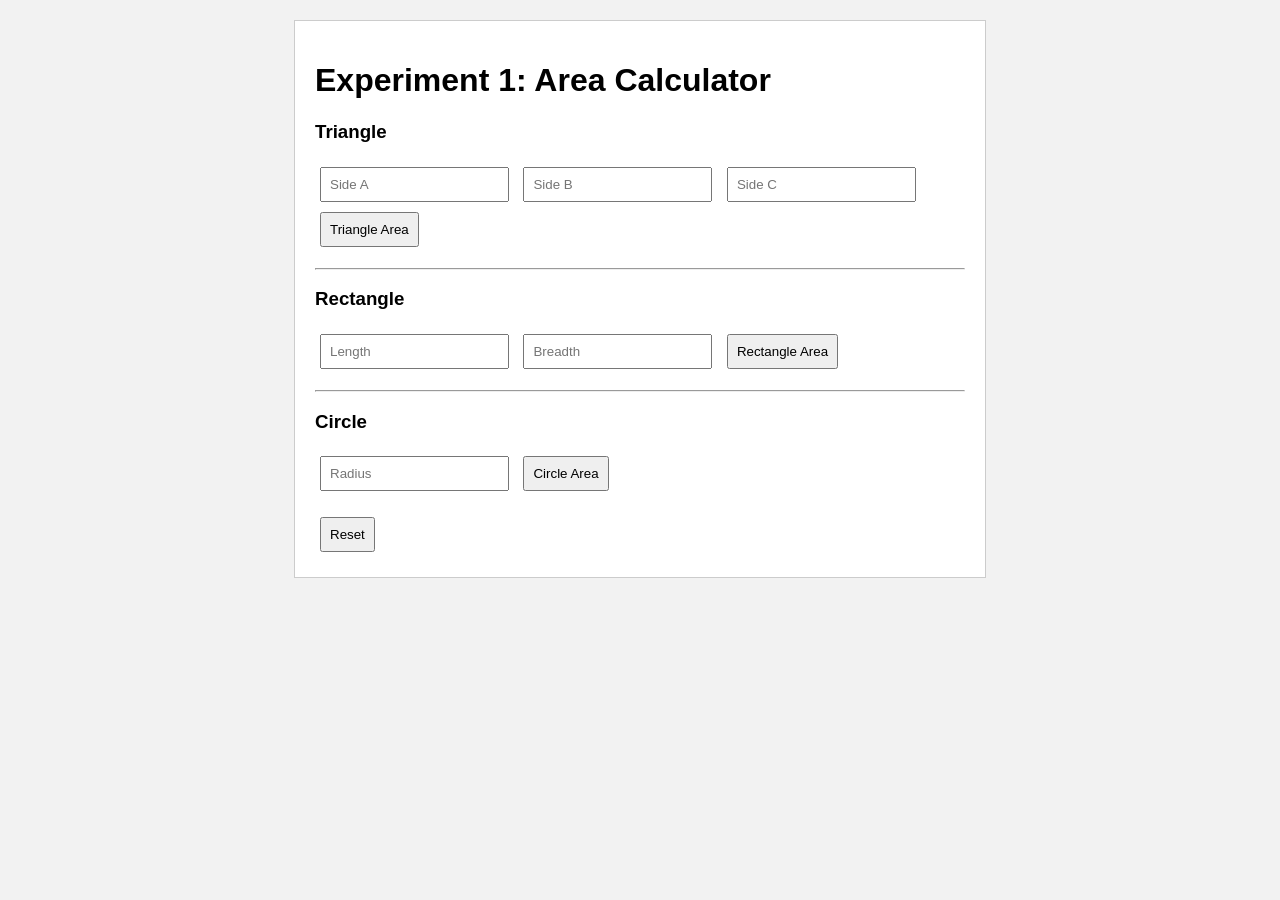
<file: JS_Practical/Experiment_1/index.html>
<!DOCTYPE html>
<html lang="en">
<head>
  <meta charset="UTF-8">
  <meta name="viewport" content="width=device-width, initial-scale=1.0">
  <title>Experiment 1 - Area of Triangle, Rectangle and Circle</title>
  <link rel="stylesheet" href="style.css">
</head>
<body>
  <div class="container">
    <h1>Experiment 1: Area Calculator</h1>
    <h3>Triangle</h3>
    <input type="number" id="sideA" placeholder="Side A">
    <input type="number" id="sideB" placeholder="Side B">
    <input type="number" id="sideC" placeholder="Side C">
    <button onclick="triangle()">Triangle Area</button>
    <p id="triangleResult"></p>
    <hr>
    <h3>Rectangle</h3>
    <input type="number" id="length" placeholder="Length">
    <input type="number" id="breadth" placeholder="Breadth">
    <button onclick="rectangle()">Rectangle Area</button>
    <p id="rectangleResult"></p>
    <hr>
    <h3>Circle</h3>
    <input type="number" id="radius" placeholder="Radius">
    <button onclick="circle()">Circle Area</button>
    <p id="circleResult"></p>
    <button onclick="resetPage()">Reset</button>
  </div>
  <script src="script.js"></script>
</body>
</html>
</file>
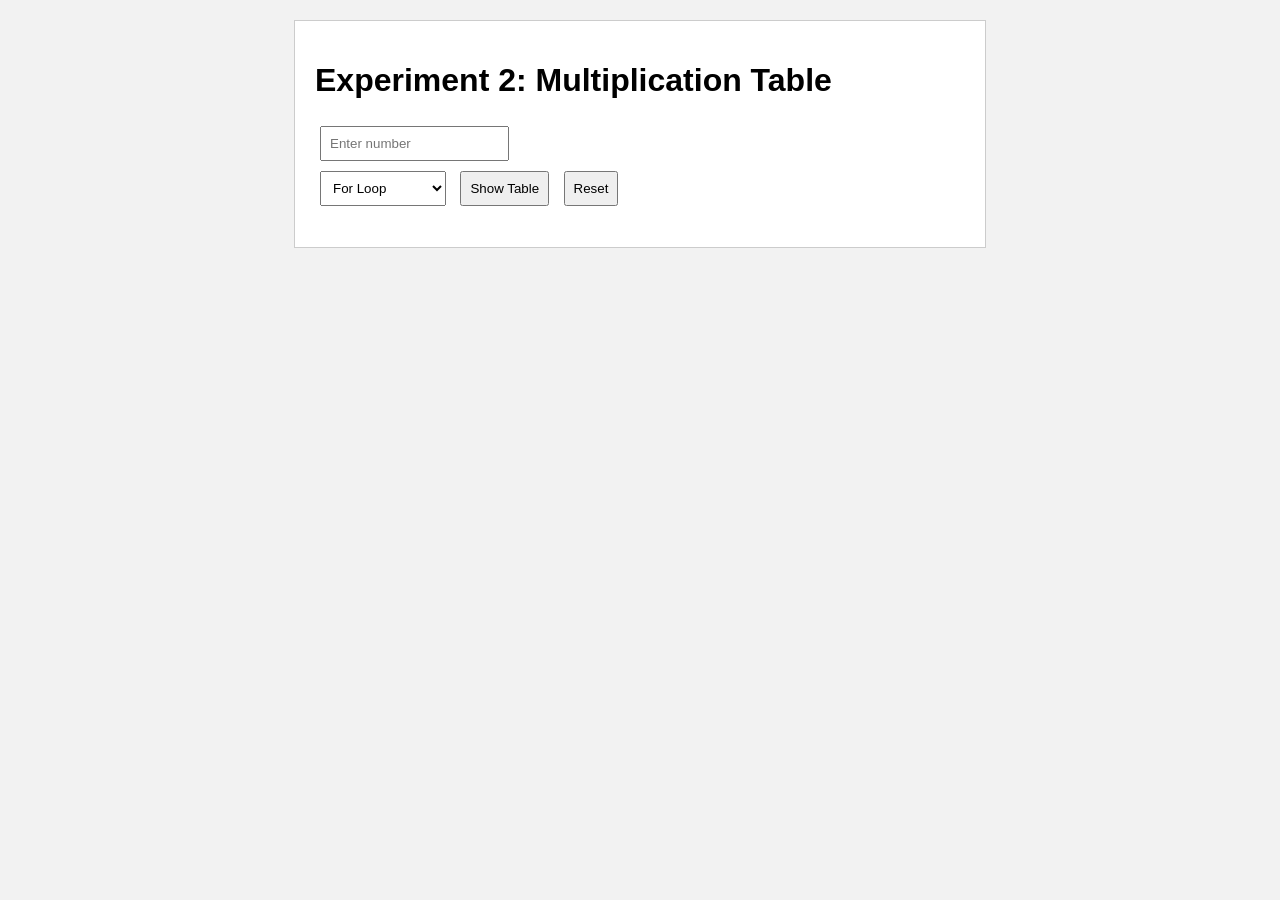
<file: JS_Practical/Experiment_2/index.html>
<!DOCTYPE html>
<html lang="en">
<head>
  <meta charset="UTF-8">
  <meta name="viewport" content="width=device-width, initial-scale=1.0">
  <title>Experiment 2 - Multiplication Table Using Loops</title>
  <link rel="stylesheet" href="style.css">
</head>
<body>
  <div class="container">
    <h1>Experiment 2: Multiplication Table</h1>
    <input type="number" id="number" placeholder="Enter number">
    <br>
    <select id="loop">
    <option value="for">For Loop</option>
    <option value="while">While Loop</option>
    <option value="do">Do While Loop</option>
    </select>
    <button onclick="table()">Show Table</button>
    <button onclick="resetPage()">Reset</button>
    <pre id="result"></pre>
  </div>
  <script src="script.js"></script>
</body>
</html>
</file>
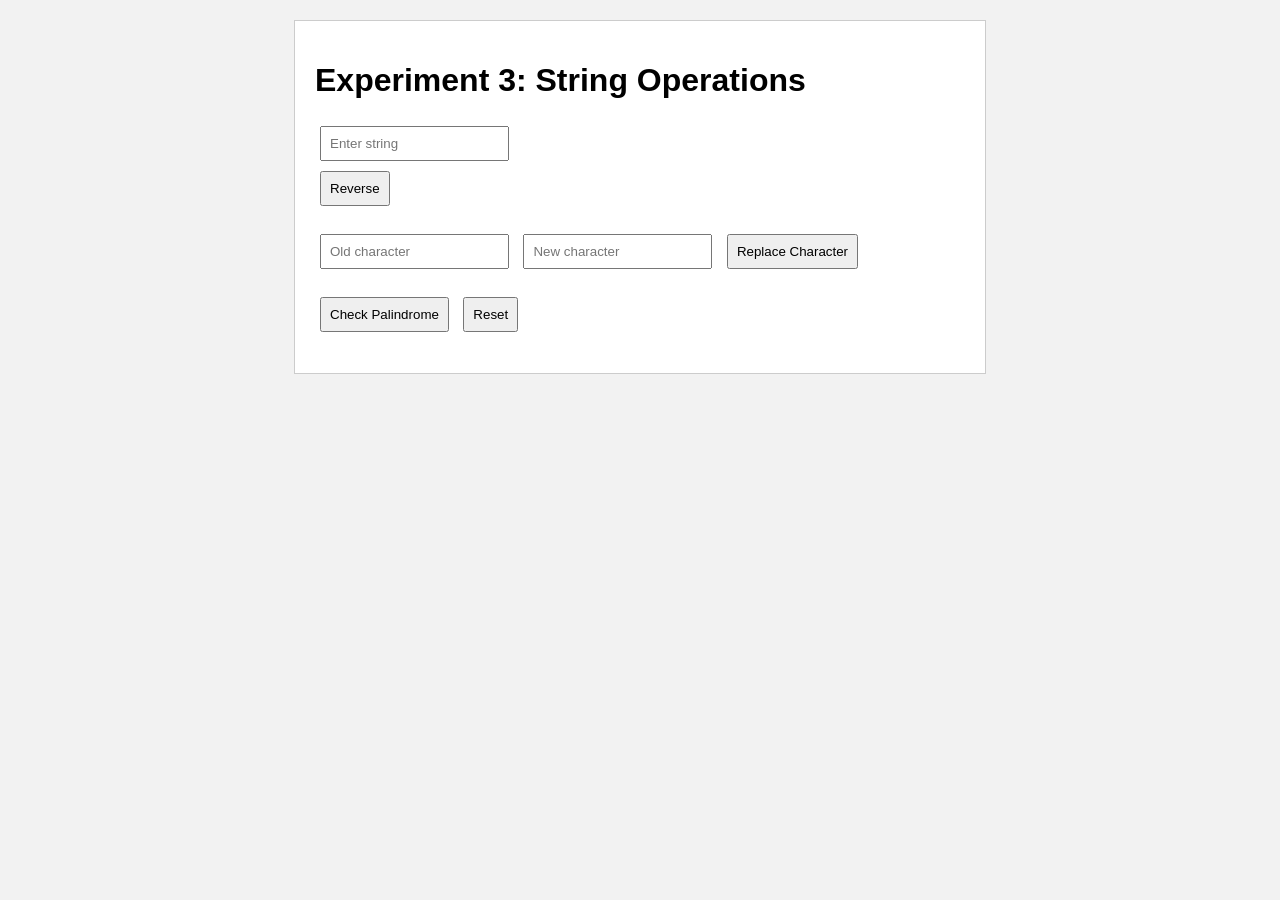
<file: JS_Practical/Experiment_3/index.html>
<!DOCTYPE html>
<html lang="en">
<head>
  <meta charset="UTF-8">
  <meta name="viewport" content="width=device-width, initial-scale=1.0">
  <title>Experiment 3 - String Reverse, Replace and Palindrome (Manual Loops)</title>
  <link rel="stylesheet" href="style.css">
</head>
<body>
  <div class="container">
    <h1>Experiment 3: String Operations</h1>
    <input type="text" id="textInput" placeholder="Enter string">
    <br>
    <button onclick="reverseText()">Reverse</button>
    <br><br>
    <input type="text" id="oldChar" maxlength="1" placeholder="Old character">
    <input type="text" id="newChar" maxlength="1" placeholder="New character">
    <button onclick="replaceChar()">Replace Character</button>
    <br><br>
    <button onclick="checkPalindrome()">Check Palindrome</button>
    <button onclick="resetPage()">Reset</button>
    <p id="result"></p>
  </div>
  <script src="script.js"></script>
</body>
</html>
</file>
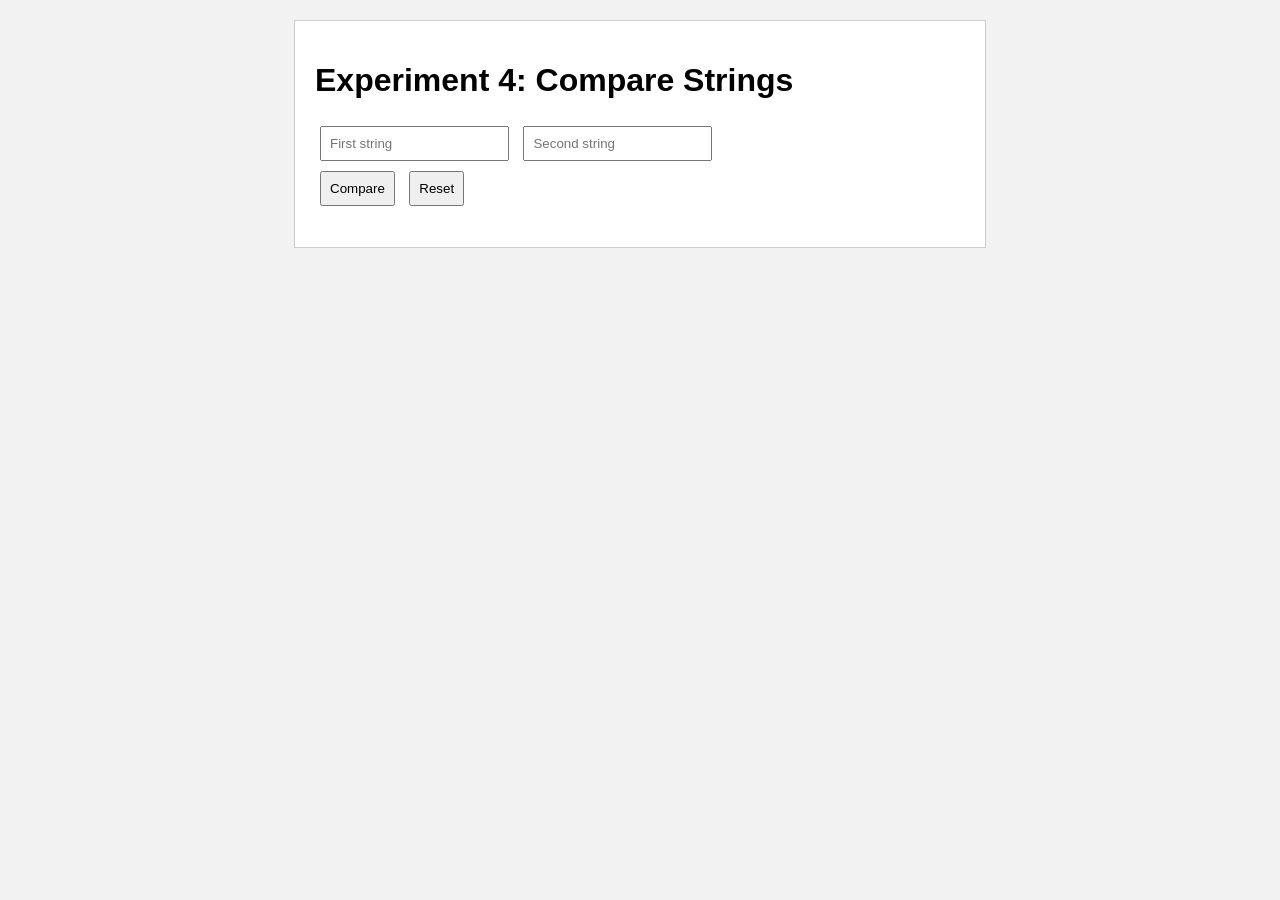
<file: JS_Practical/Experiment_4/index.html>
<!DOCTYPE html>
<html lang="en">
<head>
  <meta charset="UTF-8">
  <meta name="viewport" content="width=device-width, initial-scale=1.0">
  <title>Experiment 4 - Compare Two Strings Using Basic Operators and Loops</title>
  <link rel="stylesheet" href="style.css">
</head>
<body>
  <div class="container">
    <h1>Experiment 4: Compare Strings</h1>
    <input type="text" id="s1" placeholder="First string">
    <input type="text" id="s2" placeholder="Second string">
    <br>
    <button onclick="compareStrings()">Compare</button>
    <button onclick="resetPage()">Reset</button>
    <pre id="result"></pre>
  </div>
  <script src="script.js"></script>
</body>
</html>
</file>
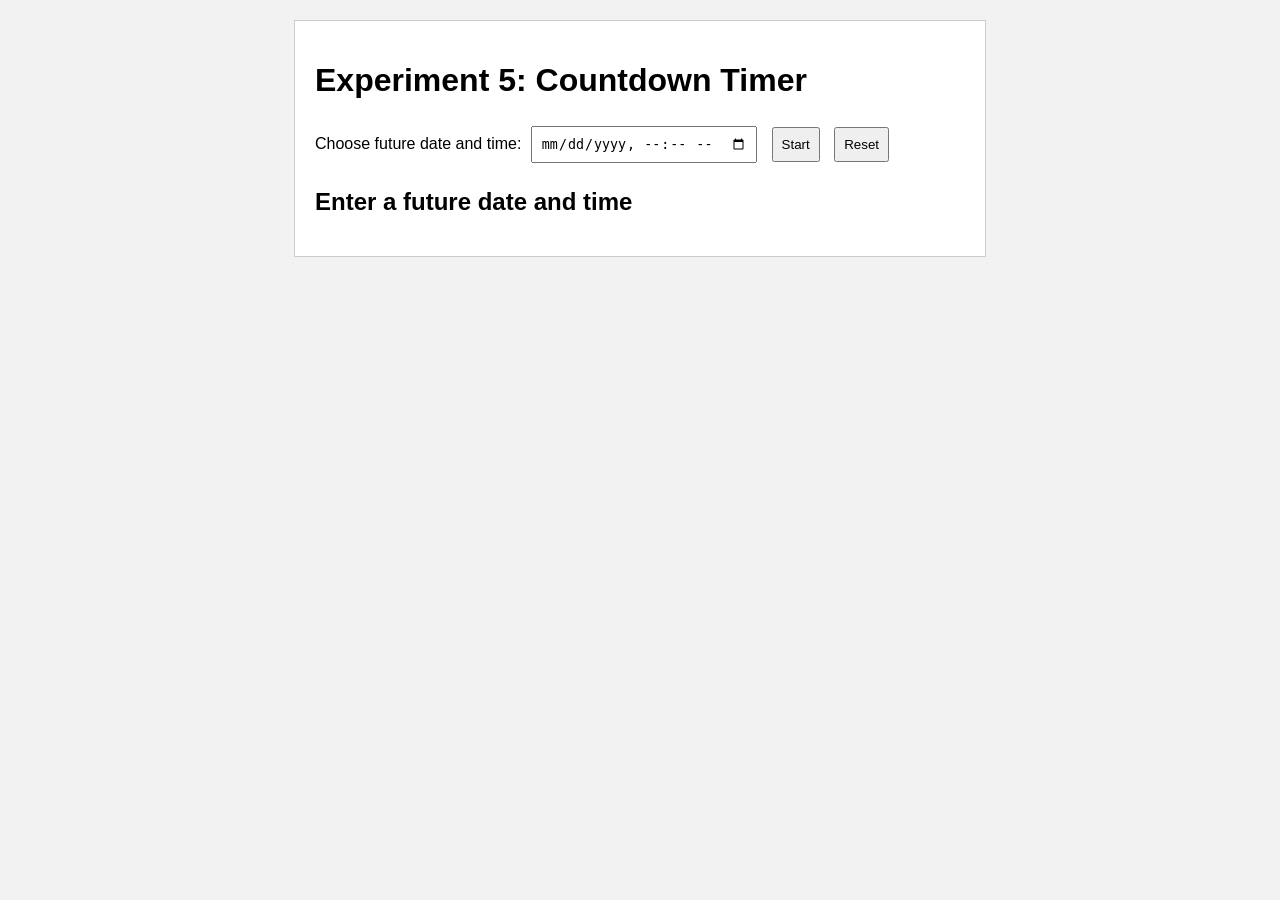
<file: JS_Practical/Experiment_5/index.html>
<!DOCTYPE html>
<html lang="en">
<head>
  <meta charset="UTF-8">
  <meta name="viewport" content="width=device-width, initial-scale=1.0">
  <title>Experiment 5 - Countdown Timer</title>
  <link rel="stylesheet" href="style.css">
</head>
<body>
  <div class="container">
    <h1>Experiment 5: Countdown Timer</h1>
    <label>Choose future date and time:</label>
    <input type="datetime-local" id="endDate">
    <button onclick="startTimer()">Start</button>
    <button onclick="resetPage()">Reset</button>
    <h2 id="result">Enter a future date and time</h2>
  </div>
  <script src="script.js"></script>
</body>
</html>
</file>
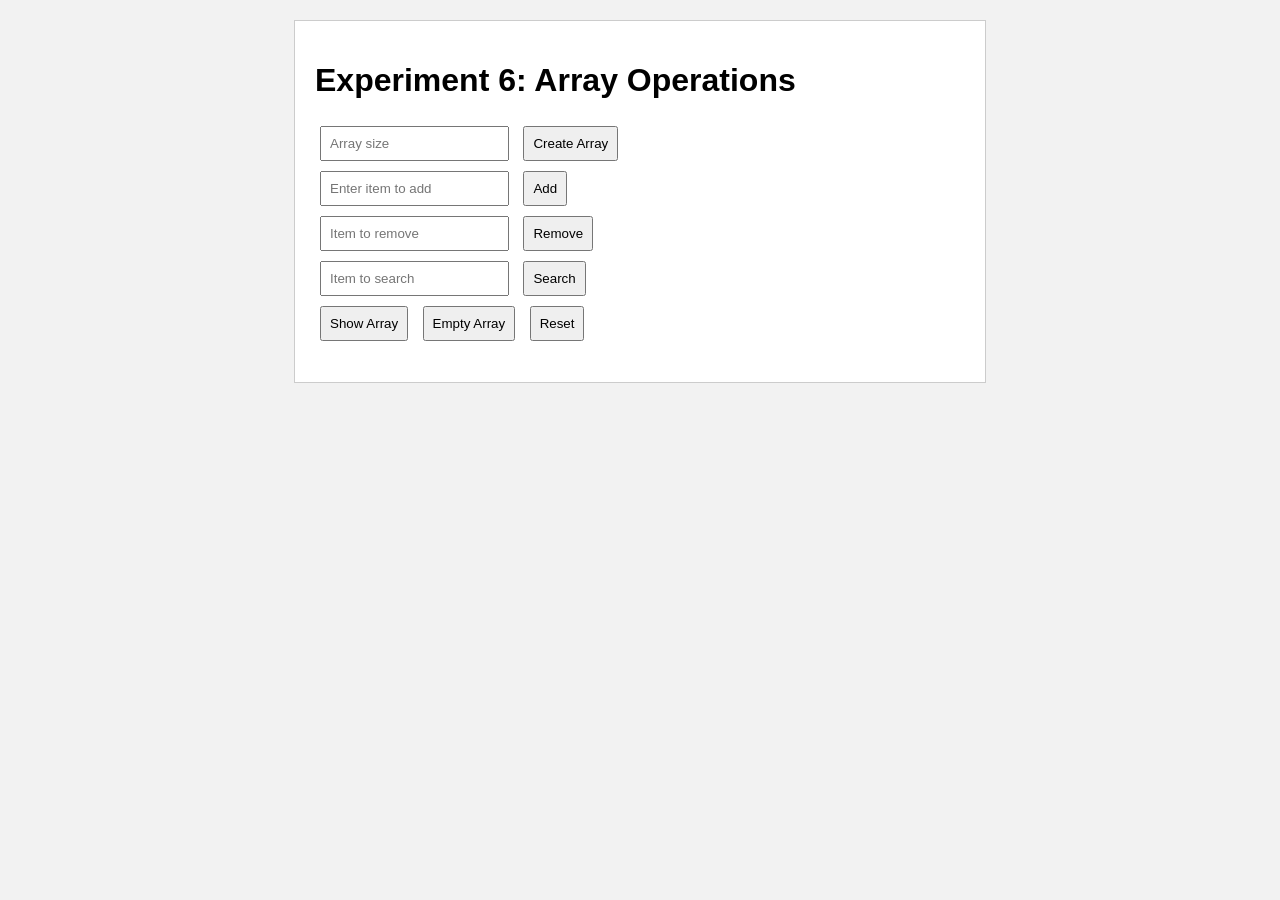
<file: JS_Practical/Experiment_6/index.html>
<!DOCTYPE html>
<html lang="en">
<head>
  <meta charset="UTF-8">
  <meta name="viewport" content="width=device-width, initial-scale=1.0">
  <title>Experiment 6 - Array Create, Add, Remove, Search and Empty (Manual Loops)</title>
  <link rel="stylesheet" href="style.css">
</head>
<body>
  <div class="container">
    <h1>Experiment 6: Array Operations</h1>
    <input type="number" id="size" placeholder="Array size">
    <button onclick="createArray()">Create Array</button>
    <br>
    <input type="text" id="addInput" placeholder="Enter item to add">
    <button onclick="addItem()">Add</button>
    <br>
    <input type="text" id="removeInput" placeholder="Item to remove">
    <button onclick="removeItem()">Remove</button>
    <br>
    <input type="text" id="searchInput" placeholder="Item to search">
    <button onclick="searchItem()">Search</button>
    <br>
    <button onclick="showArray()">Show Array</button>
    <button onclick="emptyArray()">Empty Array</button>
    <button onclick="resetPage()">Reset</button>
    <pre id="result"></pre>
    <p id="message"></p>
  </div>
  <script src="script.js"></script>
</body>
</html>
</file>
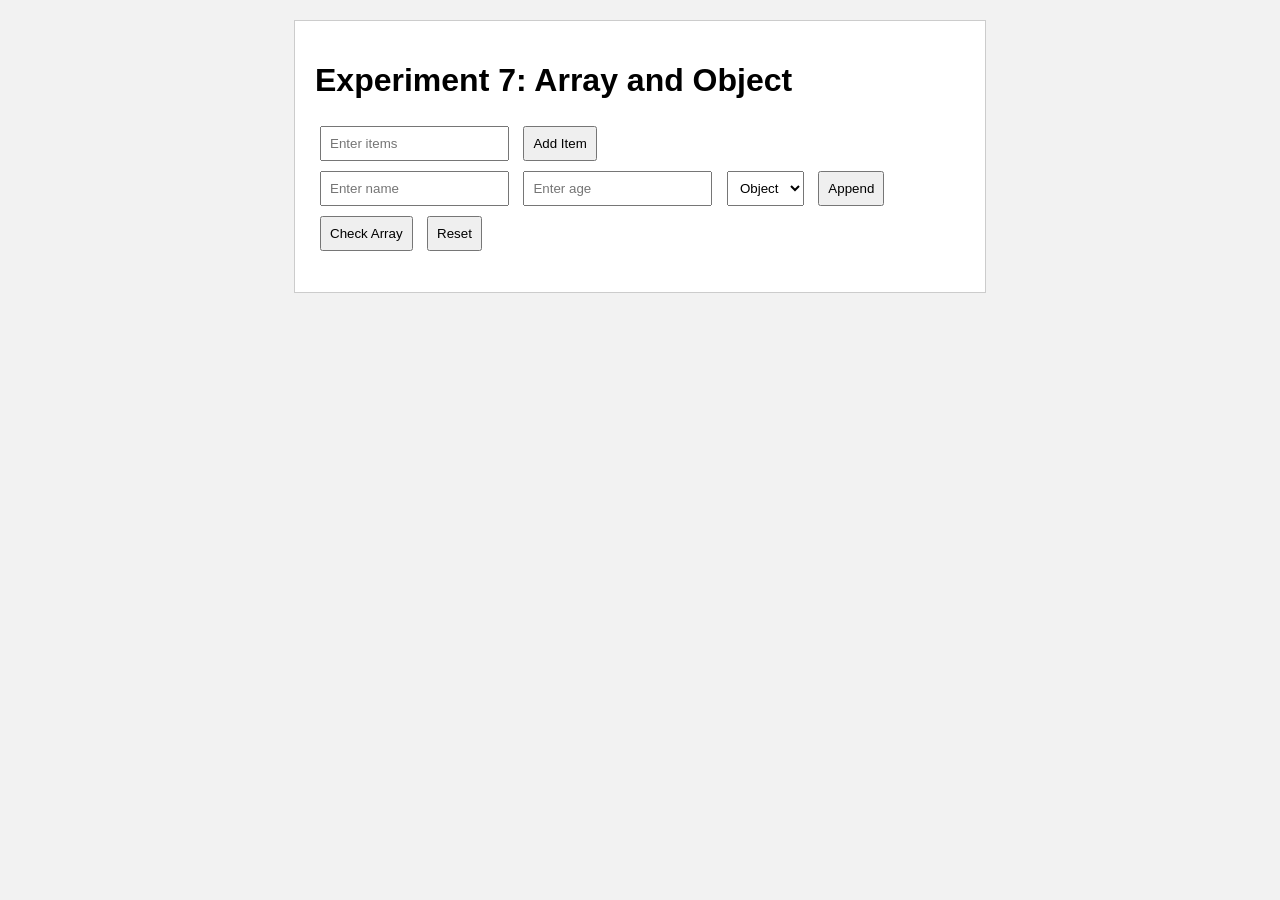
<file: JS_Practical/Experiment_7/index.html>
<!DOCTYPE html>
<html>
<head>
    <title>Experiment 7</title>
    <link rel="stylesheet" href="style.css">
</head>
<body>
<div class="container">

    <h1>Experiment 7: Array and Object</h1>

    <input type="text" id="item" placeholder="Enter items">
    <button onclick="addItem()">Add Item</button>

    <br>

    <input type="text" id="name" placeholder="Enter name">
    <input type="number" id="age" placeholder="Enter age">

    <select id="type">
        <option value="object">Object</option>
        <option value="array">Array</option>
    </select>

    <button onclick="appendObject()">Append</button>

    <br>

    <button onclick="checkArray()">Check Array</button>
    <button onclick="resetPage()">Reset</button>

    <pre id="result"></pre>

</div>
<script src="script.js"></script>
</body>
</html>
</file>
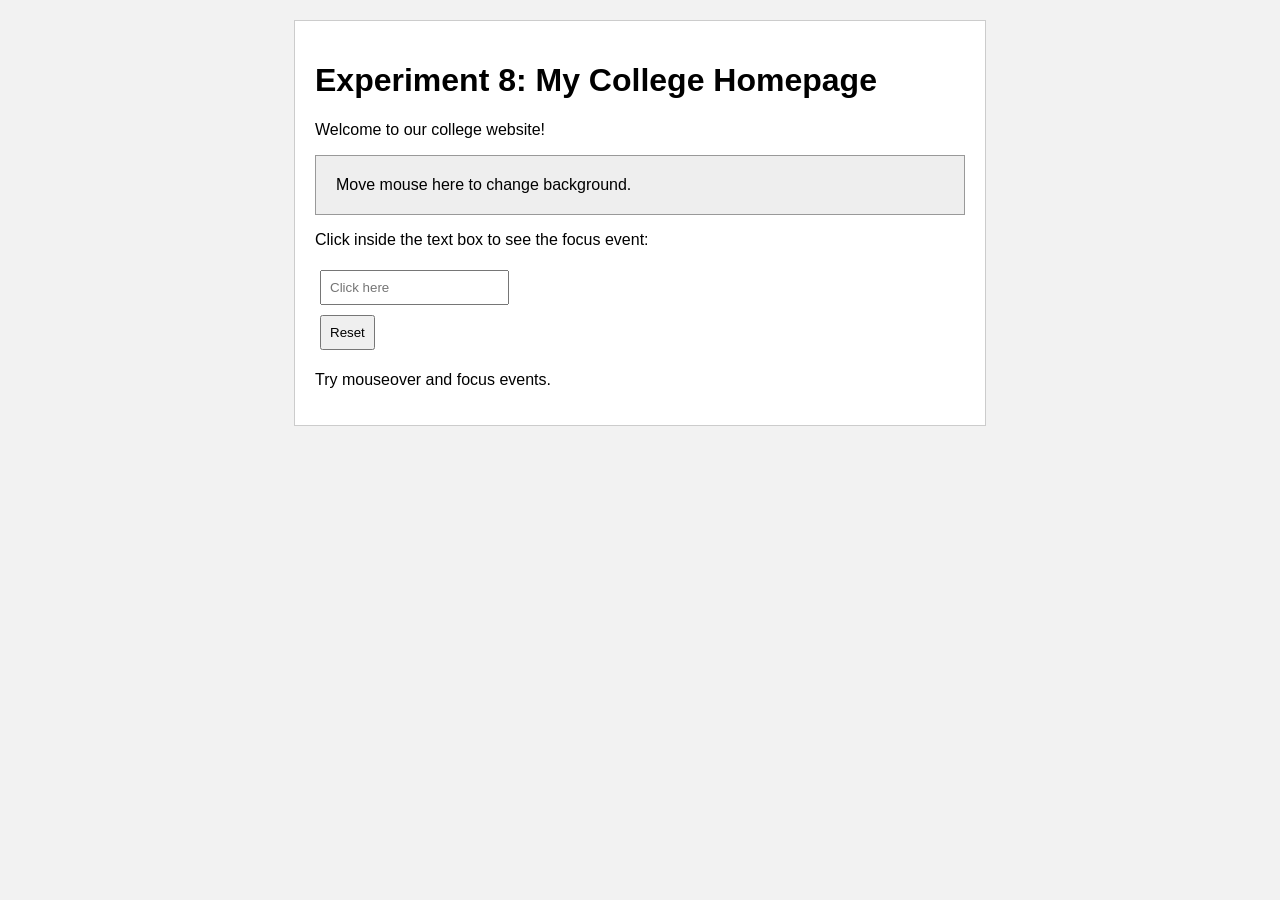
<file: JS_Practical/Experiment_8/index.html>
<!DOCTYPE html>
<html lang="en">
<head>
  <meta charset="UTF-8">
  <meta name="viewport" content="width=device-width, initial-scale=1.0">
  <title>Experiment 8 - Homepage Mouseover and Focus Events</title>
  <link rel="stylesheet" href="style.css">
</head>
<body>
  <div class="container">
    <h1>Experiment 8: My College Homepage</h1>
    <p>Welcome to our college website!</p>
    <div class="hover-box" onmouseover="hoverColor()" onmouseout="normalColor()">
      Move mouse here to change background.
    </div>
    <p>Click inside the text box to see the focus event:</p>
    <input type="text" id="focusInput" placeholder="Click here" onfocus="focusColor()" onblur="normalColor()">
    <br>
    <button onclick="resetPage()">Reset</button>
    <p id="result">Try mouseover and focus events.</p>
  </div>
  <script src="script.js"></script>
</body>
</html>
</file>
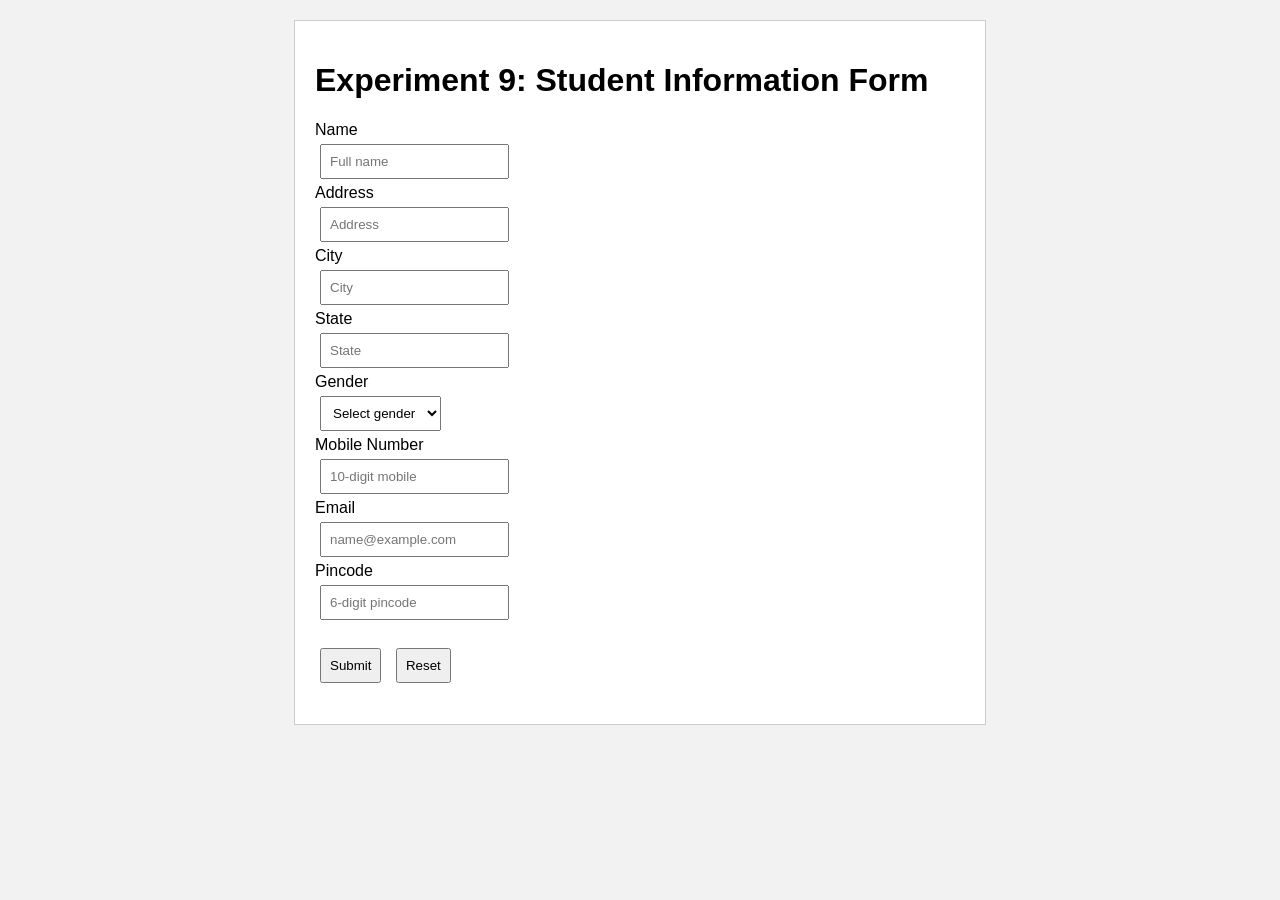
<file: JS_Practical/Experiment_9/index.html>
<!DOCTYPE html>
<html lang="en">
<head>
  <meta charset="UTF-8">
  <meta name="viewport" content="width=device-width, initial-scale=1.0">
  <title>Experiment 9 - Student Form Validation and Welcome Page</title>
  <link rel="stylesheet" href="style.css">
</head>
<body>
  <div class="container">
    <h1>Experiment 9: Student Information Form</h1>
    <form onsubmit="return validateForm()">
      <label>Name</label><br>
      <input type="text" id="name" placeholder="Full name"><br>
      <label>Address</label><br>
      <input type="text" id="address" placeholder="Address"><br>
      <label>City</label><br>
      <input type="text" id="city" placeholder="City"><br>
      <label>State</label><br>
      <input type="text" id="state" placeholder="State"><br>
      <label>Gender</label><br>
      <select id="gender">
        <option value="">Select gender</option>
        <option value="Male">Male</option>
        <option value="Female">Female</option>
        <option value="Other">Other</option>
      </select><br>
      <label>Mobile Number</label><br>
      <input type="text" id="mobile" placeholder="10-digit mobile"><br>
      <label>Email</label><br>
      <input type="text" id="email" placeholder="name@example.com"><br>
      <label>Pincode</label><br>
      <input type="text" id="pincode" placeholder="6-digit pincode"><br><br>
      <button type="submit">Submit</button>
      <button type="button" onclick="resetPage()">Reset</button>
    </form>
    <p id="result"></p>
  </div>
  <script src="script.js"></script>
</body>
</html>
</file>
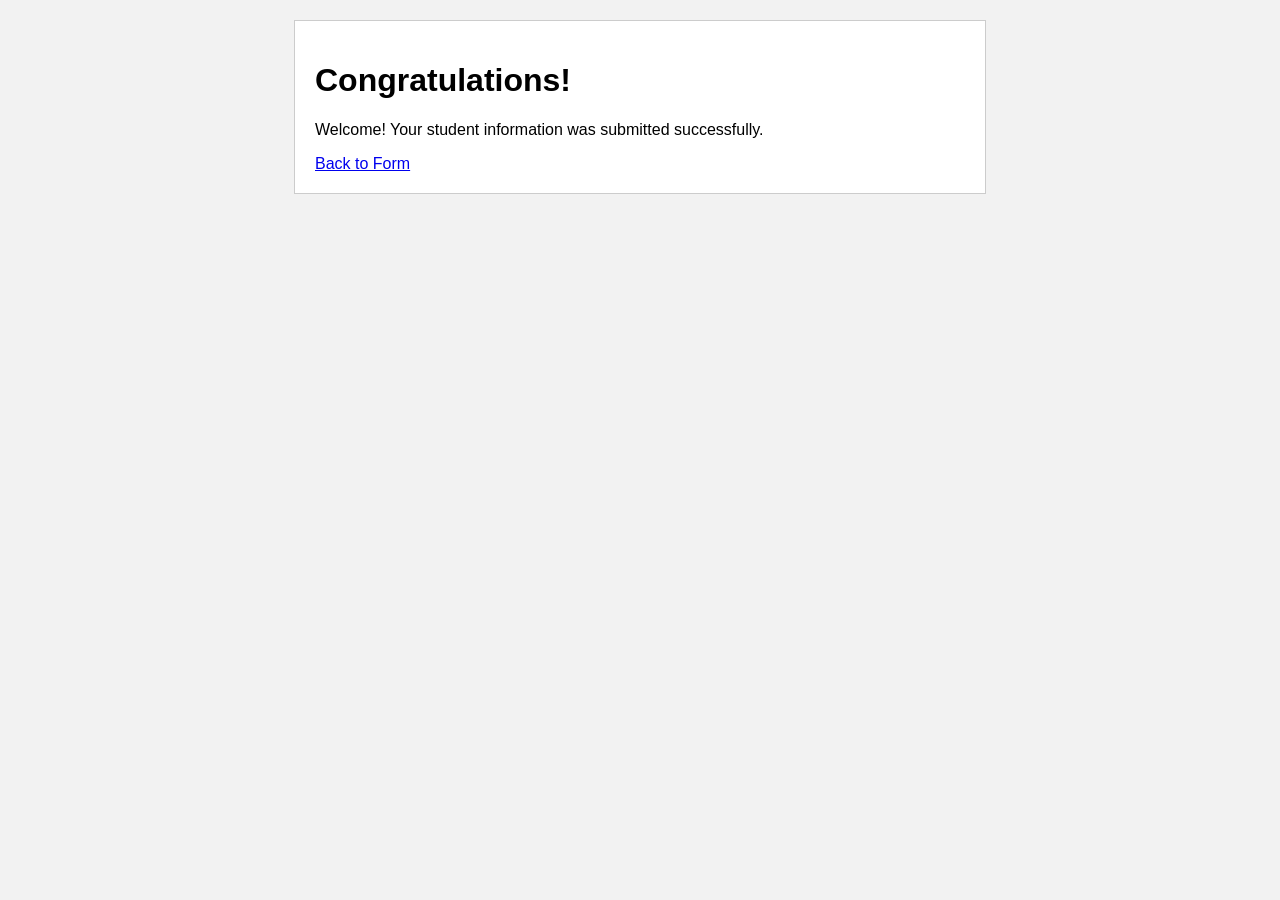
<file: JS_Practical/Experiment_9/welcome.html>
<!DOCTYPE html>
<html lang="en">
<head>
  <meta charset="UTF-8">
  <title>Welcome</title>
  <link rel="stylesheet" href="style.css">
</head>
<body>
  <div class="container">
    <h1>Congratulations!</h1>
    <p>Welcome! Your student information was submitted successfully.</p>
    <a href="index.html">Back to Form</a>
  </div>
</body>
</html>
</file>
<file: JS_Practical/Experiment_1/style.css>
body {
  font-family: Arial, sans-serif;
  background: #f2f2f2;
  margin: 20px;
}
.container {
  background: white;
  padding: 20px;
  max-width: 650px;
  margin: auto;
  border: 1px solid #cccccc;
}
input, select, button {
  padding: 8px;
  margin: 5px;
}
button {
  cursor: pointer;
}
pre {
  white-space: pre-wrap;
  font-family: Arial, sans-serif;
}
</file>
<file: JS_Practical/Experiment_2/style.css>
body {
  font-family: Arial, sans-serif;
  background: #f2f2f2;
  margin: 20px;
}
.container {
  background: white;
  padding: 20px;
  max-width: 650px;
  margin: auto;
  border: 1px solid #cccccc;
}
input, select, button {
  padding: 8px;
  margin: 5px;
}
button {
  cursor: pointer;
}
pre {
  white-space: pre-wrap;
  font-family: Arial, sans-serif;
}
</file>
<file: JS_Practical/Experiment_3/style.css>
body {
  font-family: Arial, sans-serif;
  background: #f2f2f2;
  margin: 20px;
}
.container {
  background: white;
  padding: 20px;
  max-width: 650px;
  margin: auto;
  border: 1px solid #cccccc;
}
input, select, button {
  padding: 8px;
  margin: 5px;
}
button {
  cursor: pointer;
}
pre {
  white-space: pre-wrap;
  font-family: Arial, sans-serif;
}
</file>
<file: JS_Practical/Experiment_4/style.css>
body {
  font-family: Arial, sans-serif;
  background: #f2f2f2;
  margin: 20px;
}
.container {
  background: white;
  padding: 20px;
  max-width: 650px;
  margin: auto;
  border: 1px solid #cccccc;
}
input, select, button {
  padding: 8px;
  margin: 5px;
}
button {
  cursor: pointer;
}
pre {
  white-space: pre-wrap;
  font-family: Arial, sans-serif;
}
</file>
<file: JS_Practical/Experiment_5/style.css>
body {
  font-family: Arial, sans-serif;
  background: #f2f2f2;
  margin: 20px;
}
.container {
  background: white;
  padding: 20px;
  max-width: 650px;
  margin: auto;
  border: 1px solid #cccccc;
}
input, select, button {
  padding: 8px;
  margin: 5px;
}
button {
  cursor: pointer;
}
pre {
  white-space: pre-wrap;
  font-family: Arial, sans-serif;
}
</file>
<file: JS_Practical/Experiment_6/style.css>
body {
  font-family: Arial, sans-serif;
  background: #f2f2f2;
  margin: 20px;
}
.container {
  background: white;
  padding: 20px;
  max-width: 650px;
  margin: auto;
  border: 1px solid #cccccc;
}
input, select, button {
  padding: 8px;
  margin: 5px;
}
button {
  cursor: pointer;
}
pre {
  white-space: pre-wrap;
  font-family: Arial, sans-serif;
}
</file>
<file: JS_Practical/Experiment_7/style.css>
body {
  font-family: Arial, sans-serif;
  background: #f2f2f2;
  margin: 20px;
}
.container {
  background: white;
  padding: 20px;
  max-width: 650px;
  margin: auto;
  border: 1px solid #cccccc;
}
input, select, button {
  padding: 8px;
  margin: 5px;
}
button {
  cursor: pointer;
}
pre {
  white-space: pre-wrap;
  font-family: Arial, sans-serif;
}
</file>
<file: JS_Practical/Experiment_8/style.css>
body {
  font-family: Arial, sans-serif;
  background: #f2f2f2;
  margin: 20px;
}
.container {
  background: white;
  padding: 20px;
  max-width: 650px;
  margin: auto;
  border: 1px solid #cccccc;
}
input, select, button {
  padding: 8px;
  margin: 5px;
}
button {
  cursor: pointer;
}
pre {
  white-space: pre-wrap;
  font-family: Arial, sans-serif;
}

.hover-box {
  background: #eeeeee;
  border: 1px solid #999999;
  padding: 20px;
  margin: 15px 0;
}
</file>
<file: JS_Practical/Experiment_9/style.css>
body {
  font-family: Arial, sans-serif;
  background: #f2f2f2;
  margin: 20px;
}
.container {
  background: white;
  padding: 20px;
  max-width: 650px;
  margin: auto;
  border: 1px solid #cccccc;
}
input, select, button {
  padding: 8px;
  margin: 5px;
}
button {
  cursor: pointer;
}
pre {
  white-space: pre-wrap;
  font-family: Arial, sans-serif;
}
</file>
